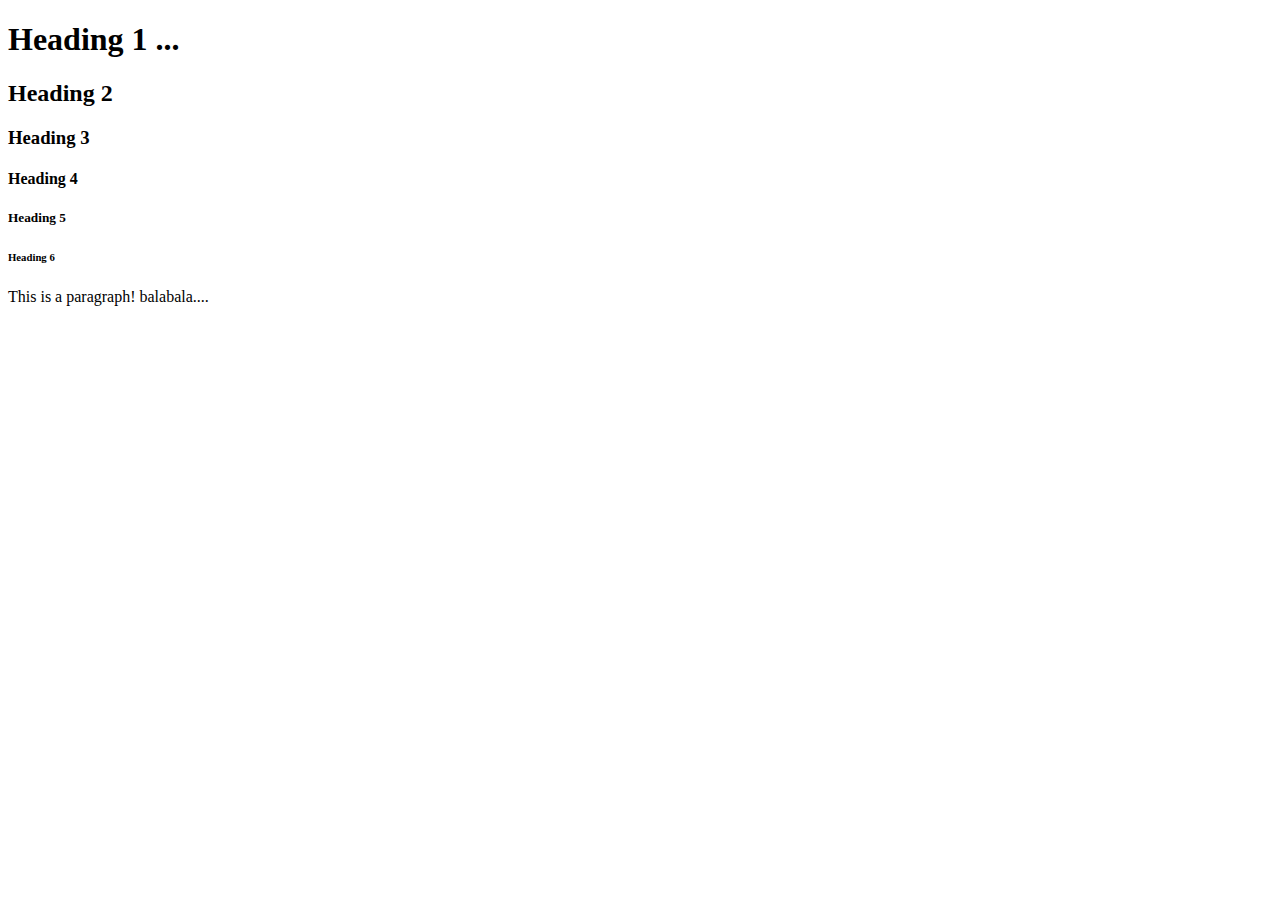
<file: 02_ESP32_Http_LITTLEFS/data/index.html>
<!DOCTYPE html>
<html>
<head>
  <title>ESP Hello Page </title>
</head>
<body>
  <h1>Heading 1 ...</h1>
  <h2>Heading 2</h2>
  <h3>Heading 3</h3>
  <h4>Heading 4</h4>
  <h5>Heading 5</h5>
  <h6>Heading 6</h6>
  <p> This is a paragraph! balabala....</p>
</body>
</html>
</file>
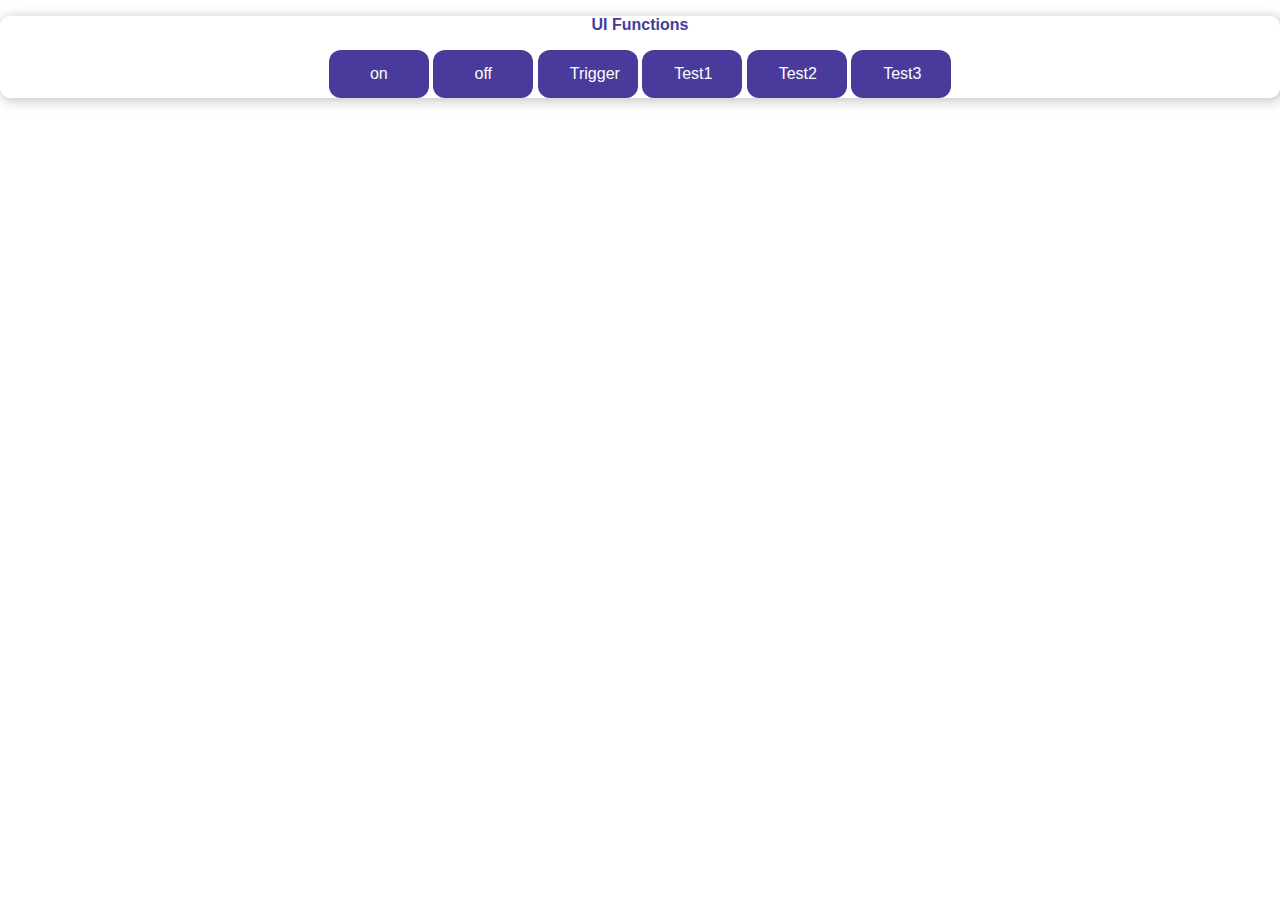
<file: 02_ESP32_Http_LITTLEFS/data/button.html>
<!DOCTYPE html>
<html>
  <head>
    <meta charset="utf-8">
    <title>ESP Button CONTROL </title>
    <meta name="viewport" content="width=device-width, initial-scale=1">
    <link rel="stylesheet" type="text/css" href="style.css">
  </head>
        <!-- Control  button Control. cut from here.  -->
        <div class="card">
            <p class="card-title" >UI Functions</p>
            
              <!--  currenttime event variables  -->
              <button name="on" value="on"  onclick="sendValue(this)" class="button-on">on</button>
              <button name="off"  value="off"  onclick="sendValue(this)" class="button-on">off</button>
              <button name="trigger" value="trigger" onclick="sendValue(this)" class="button-on">Trigger</button>
              <button id="btn_id1" name="name1" value="value1" onclick="sendValueTest(this)" class="button-on">Test1</button>
              <button id="btn_id2" name="name2" value="value2" onclick="sendValueTest(this)" class="button-on">Test2</button>
              <button id="btn_id3" name="name3" value="value3" onclick="sendValueTest(this)" class="button-on">Test3</button>
              <!--<a href="trigger"><button class="button-trigger"></button></a>-->
            
            <!-- <p class="state">State: %STATE%</p>-->
              <script>
                function sendTime() {
                  console.log("sendTime");
  
                  const date= new Date();
                  var xhr = new XMLHttpRequest();
                  console.log(date);
                  xhr.open("POST", "/param?timer=" + date.getTime(), true); 
                  xhr.send();
                }
                function sendValue(element) {
                  // modified switchio
                  var xhr = new XMLHttpRequest();
                  //xhr.open("POST", "/"param?gpio="+"element.value, true); 
                  xhr.open("POST", "/" + element.name, true); 
                  xhr.send();
                }
                function sendValueTest(element) {
                  var xhr = new XMLHttpRequest();
                  //xhr.open("POST", "/"param?gpio="+"element.value, true); 
                  var msg = "/param?id=";
                  msg += element.id;
                  msg += "&name=";
                  msg += element.name;
                  msg += "&value=";
                  msg += element.value;
                  msg += "&in=";
                  msg += element.innerHTML;
                  xhr.open("POST", msg, true); 
                  xhr.send();
                }
                function getTime(element){
                  const date= new Date();
                  sendTime();
                  console.log("getTime"+date.getHours()+date);
                  document.getElementById("systemtime").innerHTML = date.getHours()+":"+date.getMinutes()+":"+date.getSeconds()
                  document.getElementById("currenttime").innerHTML = date.getHours()+":"+date.getMinutes()+":"+date.getSeconds()
                  document.getElementById("gpiostate").source = "/ledON.png"
                  // document.getElementById("textSliderValue").innerHTML = "128"
                }
                function myTimer() {
                  const date= new Date();
                  const t =  date.getHours()+":"+date.getMinutes()+":"+date.getSeconds()
                  document.getElementById("systemtime").innerHTML = "SYS:"+ t+" ESP:";
                }
                setInterval(myTimer, 1000);
  
              </script>
          </div>
          <!-- Control button Control. endding...  -->
</html>
</file>
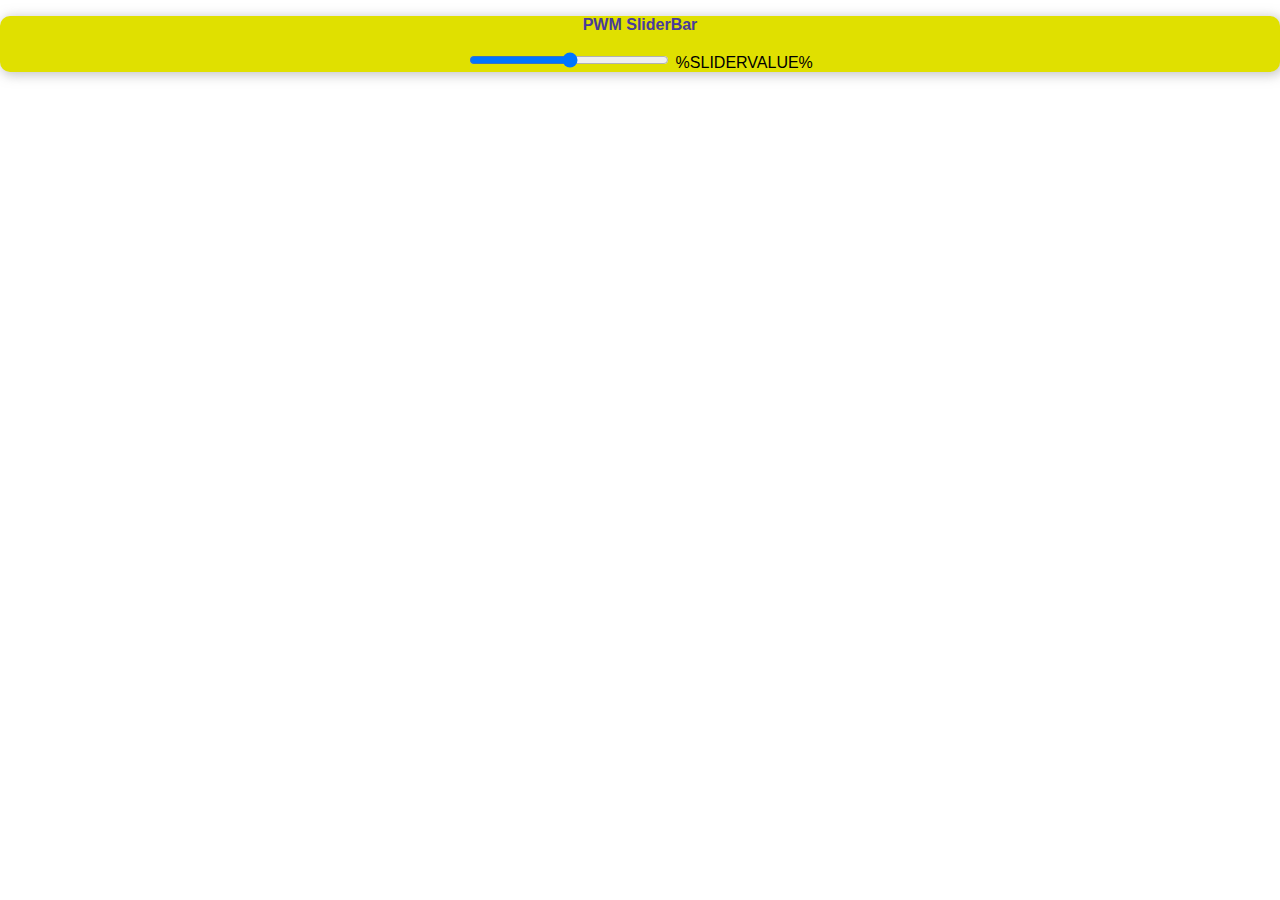
<file: 02_ESP32_Http_LITTLEFS/data/slider.html>
<!DOCTYPE html>
<html>
  <head>
    <meta charset="utf-8">
    <title>ESP Button CONTROL </title>
    <meta name="viewport" content="width=device-width, initial-scale=1">
    <link rel="stylesheet" type="text/css" href="style.css">
  </head>
        <!--  slider Control. cut from here.  -->
        <div class="card" style = "background-color: #e0e000;">
          <p class="card-title"> PWM SliderBar</p>
          <input type="range" id= "pwmSlider"   onchange="sendSliderValue(this)" 	min="0" max="255" value="%SLIDERVALUE%" step="1"  >
          <output id="textSliderValue">%SLIDERVALUE%</output><br>

          <script>
              function sendSliderValue(element) {
                var sliderValue = element.value;
                document.getElementById("textSliderValue").innerHTML = sliderValue;
                console.log(sliderValue);
                var xhr = new XMLHttpRequest();
                xhr.open("POST", "/param?slider="+sliderValue, true);
                xhr.send();
              }
          </script>
       </div>
       <!--  slider Control. ending .  -->
</html>
</file>
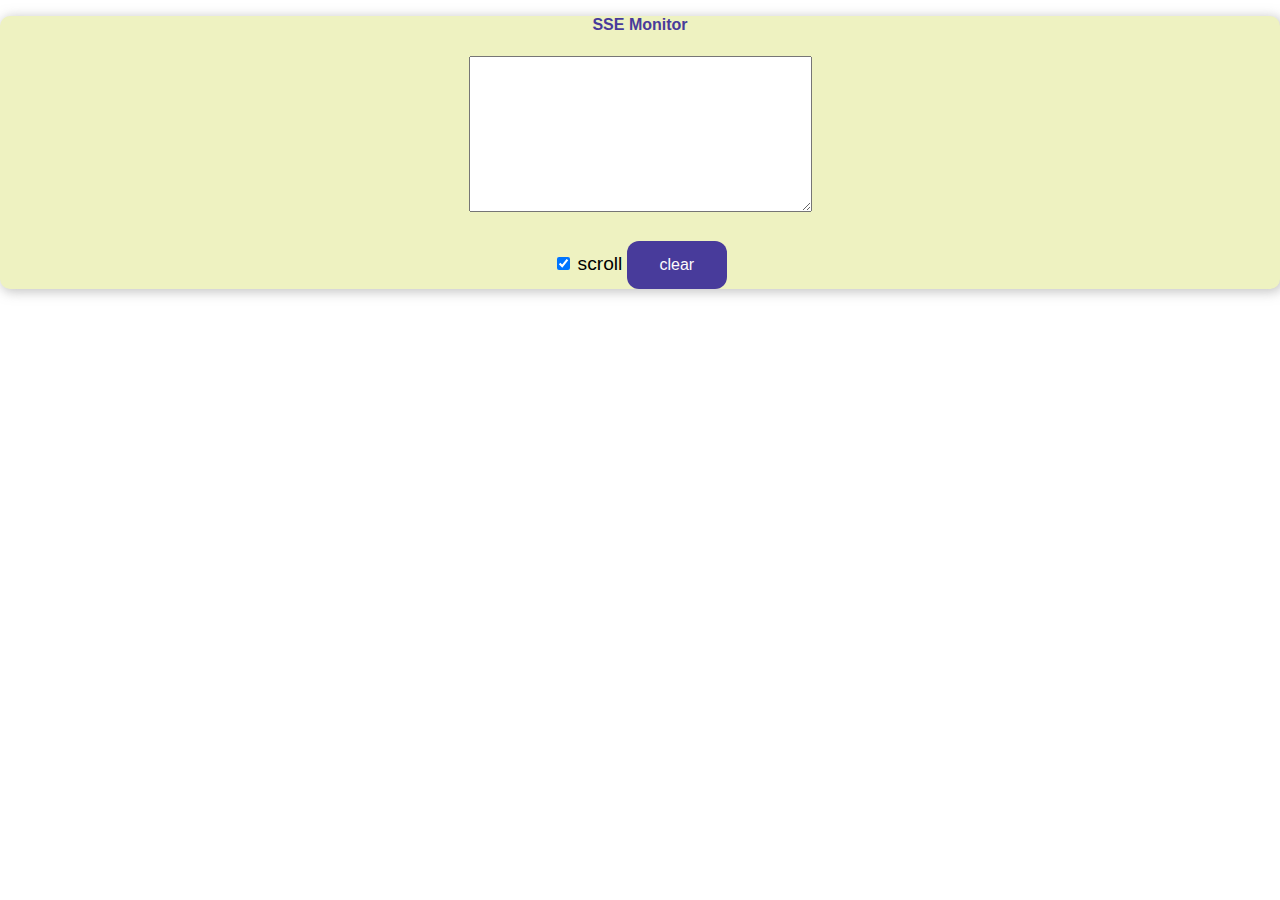
<file: 02_ESP32_Http_LITTLEFS/data/textarea.html>
<!DOCTYPE html>
<html>
  <head>
    <meta charset="utf-8">
    <title>ESP TEXTAREA CONTROL </title>
    <meta name="viewport" content="width=device-width, initial-scale=1">
    <link rel="stylesheet" type="text/css" href="style.css">
  </head>
        <!-- Control textarealog .  Begin -->
        <div class="card" style = "background-color: #eef2c1;">
          <p class="card-title">SSE Monitor</p>
          <p><textarea  id="textlog" name="review" rows='10' cols="40" onkeypress="sendline(event)"></textarea></p>
          <div>
            <input type="checkbox" id="scales" name="scales" onclick='scrollchecked(this);' checked >
            <label for="scales">scroll</label>
            <button name="clearbtn" value="clearbtn" onclick="clearlog(this)" class="button-on">clear</button>
          </div>
          <script>
            //onchange="updateTextarea(this)"
            // SSE output console
            var line = "";
            var scrollcheck = true;
            function sendline(event){
              var key =  event.keyCode;
                console.log(key);
                if (key === 13) {
                  console.log("enter:");

                var xhr = new XMLHttpRequest();
                //xhr.open("POST", "/"param?gpio="+"element.value, true); 
                xhr.open("POST", "/param?cmd="+line, true); 
                xhr.send();
                line = "";                 
                }else{
                  if (window.event.key.length == 1){
                    console.log(window.event.key)
                    line += window.event.key;
                  }
                  console.log(line);
                }
            }
            function clearlog(element) {
              document.getElementById("textlog").value = "";
            }
            function scrollchecked() {
              scrollcheck = ! scrollcheck;
            }
            function updateTextarea(element) {
                var txtValue = document.getElementById("textlog").value;
                console.log("txtValue");
                console.log(txtValue);
                document.getElementById("textlog").value = txtValue + "ABCD Hello Done";
            }
          </script>
        </div>
        <!-- Control textarea log .  Endding -->
</html>
</file>
<file: 02_ESP32_Http_LITTLEFS/data/style.css>
html {
  font-family: Arial, Helvetica, sans-serif; 
  display: inline-block; 
  text-align: center;
}

h1 {
  font-size: 1.8rem; 
  color: white;
}

p { 
  font-size: 1.4rem;
}

.topnav { 
  overflow: hidden; 
  background-color: #370c58;
}

body {  
  margin: 0;
}

.content { 
  padding: 2%;
}

.card-grid { 
  max-width: 800px; 
  margin: 0 auto; 
  display: grid; 
  grid-gap: 2rem; 
  grid-template-columns: repeat(auto-fit, minmax(300px, 1fr));
}

.card { 
  background-color: white; 
  border-radius: 10px;
  box-shadow: 2px 2px 12px 1px rgba(140,140,140,.5);
}

.card-title { 
  font-size: 1.0rem;
  font-weight: bold;
  color: #483b9b
}
.fit-picture {
  width: 64px;
  height: auto;
}
input[type=submit] {
  border: none;
  color: #FEFCFB;
  background-color: #034078;
  padding: 15px 15px;
  text-align: center;
  text-decoration: none;
  display: inline-block;
  font-size: 16px;
  width: 100px;
  margin-right: 10px;
  border-radius: 4px;
  transition-duration: 0.4s;
  }

input[type=submit]:hover {
  background-color: #1282A2;
}

input[type=text], input[type=number], select {
  width: 50%;
  padding: 12px 20px;
  margin: 18px;
  display: inline-block;
  border: 1px solid #ccc;
  border-radius: 4px;
  box-sizing: border-box;
}


label {
  font-size: 1.2rem; 
}
.value{
  font-size: 1.2rem;
  color: #1282A2;  
}
.state {
  font-size: 1.2rem;
  color: #1282A2;
}
/* This is button style*/
button {
  border: none;
  color: #FEFCFB;
  padding: 15px 32px;
  text-align: center;
  font-size: 16px;
  width: 100px;
  border-radius: 4px;
  transition-duration: 0.4s;
  border-radius: 12px;
}
.button-on {
  background-color: #483b9b;
}
.button-on:hover {
  background-color: #1282A2;
}
.button-off {
  background-color: #858585;
}
.button-off:hover {
  background-color: #252524;
} 
.button-trigger {
  background-color: #434078;
}
.button-trigger:hover {
  background-color: #5282A2;
}


/* This is a slider switch input type=checkbox*/
.switch {
  position: relative;
  display: inline-block;
  width: 50px;
  height: 24px;
}

.switch input { 
  opacity: 0;
  width: 0;
  height: 0;
}

.slider {
  position: absolute;
  cursor: pointer;
  top: 0;
  left: 0;
  right: 0;
  bottom: 0;
  background-color: #ccc;
  -webkit-transition: .4s;
  transition: .4s;
  border-radius: 34px;
}

.slider:before {
  position: absolute;
  content: "";
  height: 20px;
  width: 20px;
  left: 2px;
  top: 2px;
  background-color: white;
  -webkit-transition: .4s;
  transition: .4s;
  border-radius: 50%;
}

input[type= checkbox]:checked + .slider {
  background-color: green;
}

input[type= checkbox]:checked + .slider:before {
  -webkit-transform: translateX(26px);
  -ms-transform: translateX(26px);
  transform: translateX(26px);
}


/* The slider itself input range */
input[type="range"]{
  width:200px;
  height:16px;
  outline : none;
  background:none;
}

input[type="range"]::-moz-range-track{
  height:4px;
  background:#edc;
  border:none;
}

input[type="range"]::-moz-range-thumb{
  width:10px;
  height:10px;
  background:#f22;
  border:none;
  border-radius:50%;
}

input[type="range"]::-moz-range-thumb:hover,input[type="range"]:active::-moz-range-thumb{
  width:16px;
  height:16px;
}

input[type="range"]::-moz-range-progress{
  height:4px;
  background:#f22;
}

input[type="range"]::-moz-focus-outer{
  border:none;    /* 去除 focus 時候的外框虛線 */
}
</file>
